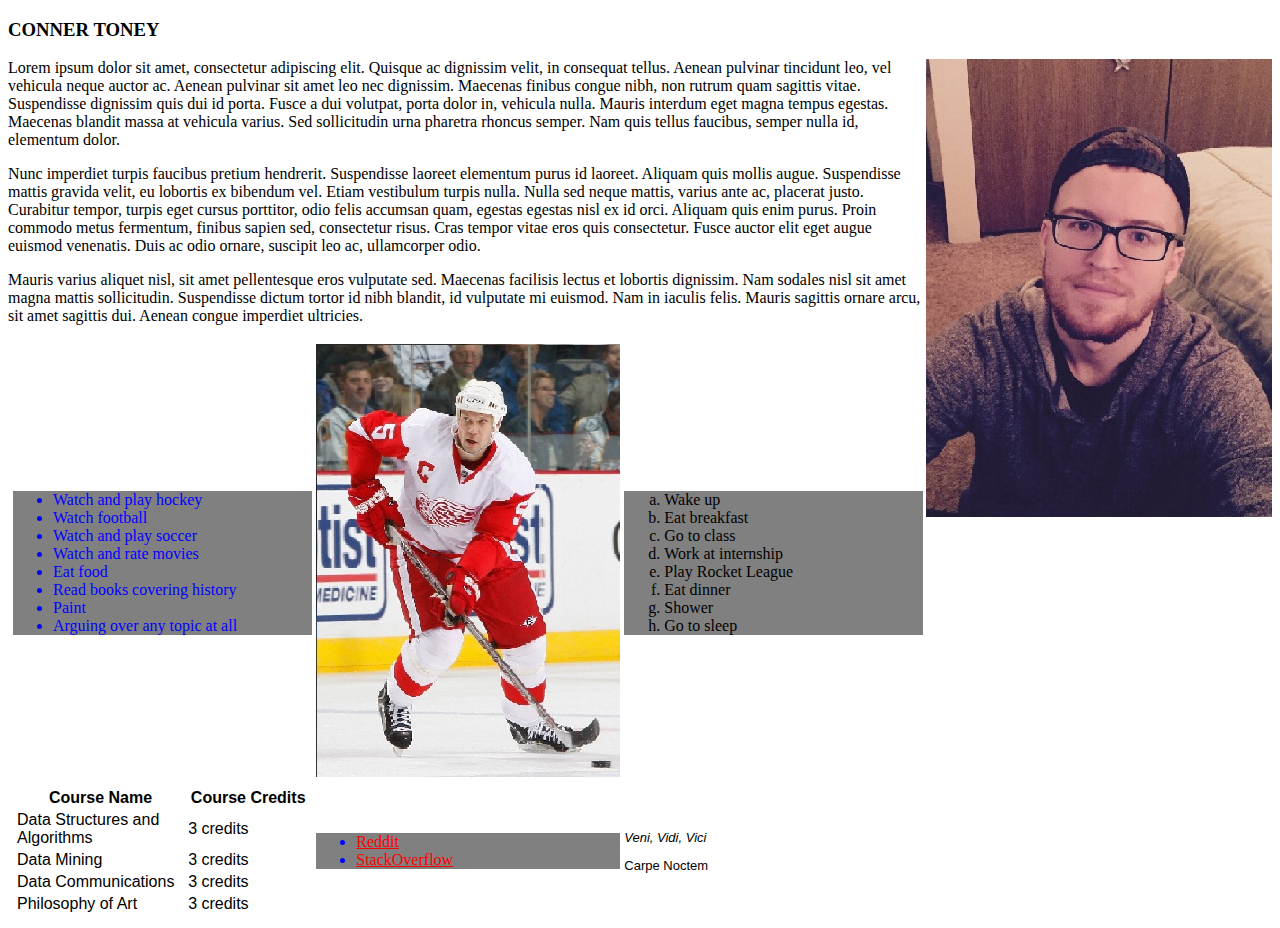
<file: Assignment3/assignment3.html>
<!DOCTYPE HTML>
<html>
<head>
	<link rel="stylesheet" href="assignment3.css" type="text/css">
	<title>CIS 371 - Assignment 3</title>
</head>
<body>

	<h3>CONNER TONEY</h3>
	<div style="float: right;">
	<img src="personal_pic.jpg">
	</div>
	<div style="float: none">
	<p>Lorem ipsum dolor sit amet, consectetur adipiscing elit. Quisque ac dignissim velit, in consequat tellus. Aenean pulvinar tincidunt leo, vel vehicula neque auctor ac. Aenean pulvinar sit amet leo nec dignissim. Maecenas finibus congue nibh, non rutrum quam sagittis vitae. Suspendisse dignissim quis dui id porta. Fusce a dui volutpat, porta dolor in, vehicula nulla. Mauris interdum eget magna tempus egestas. Maecenas blandit massa at vehicula varius. Sed sollicitudin urna pharetra rhoncus semper. Nam quis tellus faucibus, semper nulla id, elementum dolor.</p>

	<p>Nunc imperdiet turpis faucibus pretium hendrerit. Suspendisse laoreet elementum purus id laoreet. Aliquam quis mollis augue. Suspendisse mattis gravida velit, eu lobortis ex bibendum vel. Etiam vestibulum turpis nulla. Nulla sed neque mattis, varius ante ac, placerat justo. Curabitur tempor, turpis eget cursus porttitor, odio felis accumsan quam, egestas egestas nisl ex id orci. Aliquam quis enim purus. Proin commodo metus fermentum, finibus sapien sed, consectetur risus. Cras tempor vitae eros quis consectetur. Fusce auctor elit eget augue euismod venenatis. Duis ac odio ornare, suscipit leo ac, ullamcorper odio.</p>

	<p>Mauris varius aliquet nisl, sit amet pellentesque eros vulputate sed. Maecenas facilisis lectus et lobortis dignissim. Nam sodales nisl sit amet magna mattis sollicitudin. Suspendisse dictum tortor id nibh blandit, id vulputate mi euismod. Nam in iaculis felis. Mauris sagittis ornare arcu, sit amet sagittis dui. Aenean congue imperdiet ultricies.</p>
	</div>

	<table>
	<tr>
		<td>
			<div class="odd">
				<ul>
					<li>Watch and play hockey</li>
					<li>Watch football</li>
					<li>Watch and play soccer</li>
					<li>Watch and rate movies</li>
					<li>Eat food</li>
					<li>Read books covering history</li>
					<li>Paint</li>
					<li>Arguing over any topic at all</li>
				</ul>
			</div>
		</td>
		<td>
			<div class="even">
				<img src="lidstrom.jpg">
			</div>
		</td>
		<td>
			<div class="odd">
				<ol type="a">
					<li>Wake up</li>
					<li>Eat breakfast</li>
					<li>Go to class</li>
					<li>Work at internship</li>
					<li>Play Rocket League</li>
					<li>Eat dinner</li>
					<li>Shower</li>
					<li>Go to sleep</li>
				</ol>
			</div>
		</td>
	</tr>
	<tr>
		<td>
			<div class="even">
				<table>
					<tr><th>Course Name</th><th>Course Credits</th></tr>
					<tr><td>Data Structures and Algorithms</td><td>3 credits</td></tr>
					<tr><td>Data Mining</td><td>3 credits</td></tr>
					<tr><td>Data Communications</td><td>3 credits</td></tr>
					<tr><td>Philosophy of Art</td><td>3 credits</td></tr>
				</table>
			</div>
		</td>
		<td>
			<div class="odd links">
				<ul>
					<li><a href="http://www.reddit.com/">Reddit</a></li>
					<li><a href="http://www.stackoverflow.com/">StackOverflow</a></li>
				</ul>
			</div>
		</td>
		<td>
			<div class="even">
				<div class="best">
				<p>Veni, Vidi, Vici</p>
				</div>
				<div>
				<p>Carpe Noctem</p>
				</div>
			</div>
		</td>
	</tr>

	</table>

</body>
</html>
</file>
<file: Assignment3/assignment3.css>
body {
	font-family: "Times New Roman";
	font-size: medium;
	color: black;
}

table p {
	font-size: small;
}

ul {
	color: blue;
}

div.best p {
	font-style: italic;
}

a:link {
	color: red;
}

a:visited {
	color: green;
}

table {
	margin: 2px;
}

table table {
	margin: 1px;
}

.odd {
	background-color: gray;
}

.even {
	font-family: sans-serif;
}

td {
	width: 300px;
}
</file>
